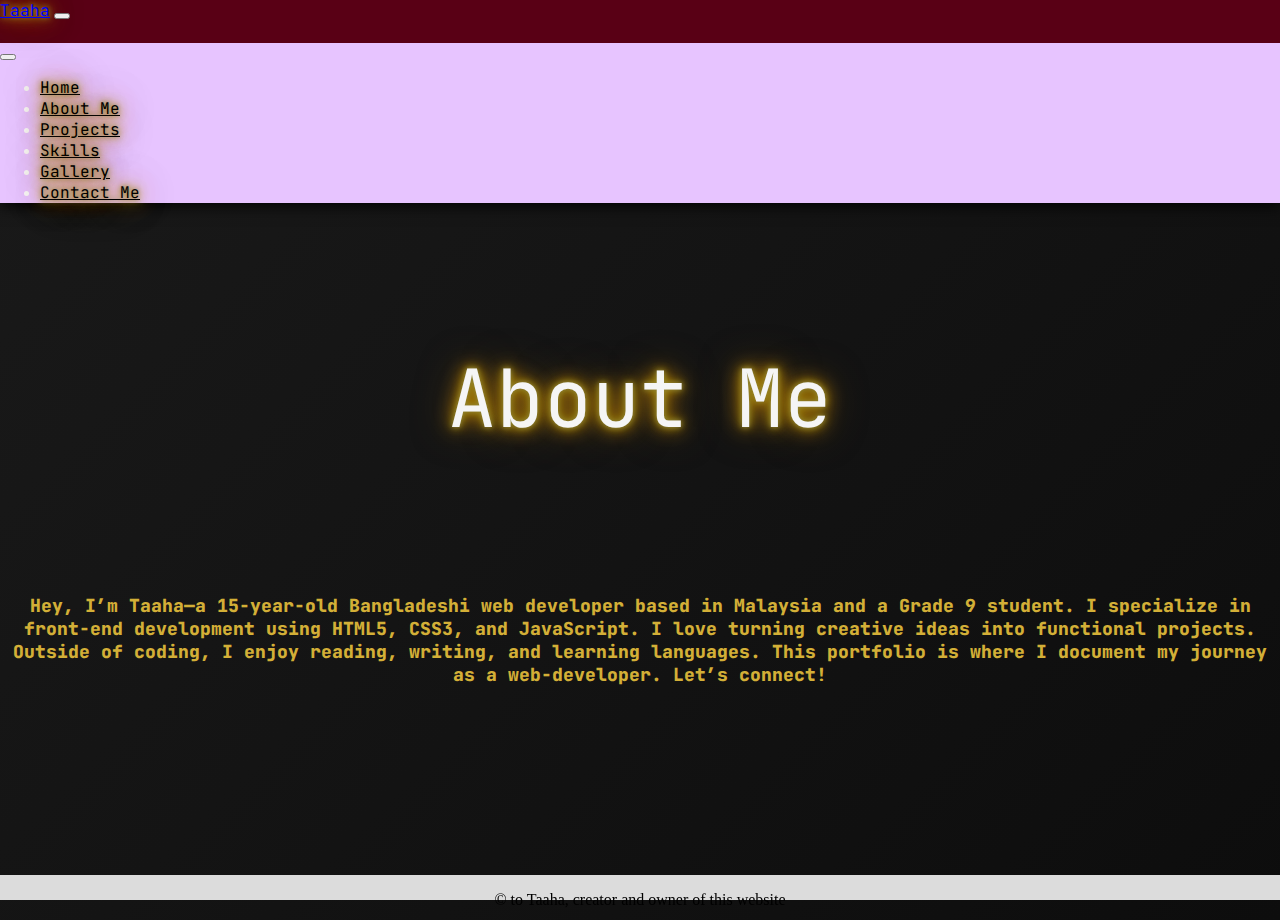
<file: aboutme.html>
<!DOCTYPE html>
<html lang="en">
<head>
  <meta charset="UTF-8">
  <meta name="viewport" content="width=device-width, initial-scale=1.0">
  <title>About Me</title>
  <link href="https://cdn.jsdelivr.net/npm/bootstrap@5.3.5/dist/css/bootstrap.min.css" rel="stylesheet" integrity="sha384-SgOJa3DmI69IUzQ2PVdRZhwQ+dy64/BUtbMJw1MZ8t5HZApcHrRKUc4W0kG879m7" crossorigin="anonymous">

  <script src="https://cdn.jsdelivr.net/npm/bootstrap@5.3.5/dist/js/bootstrap.bundle.min.js" integrity="sha384-k6d4wzSIapyDyv1kpU366/PK5hCdSbCRGRCMv+eplOQJWyd1fbcAu9OCUj5zNLiq" crossorigin="anonymous"></script>
  <link rel="stylesheet" href="aboutme.css">
  <link rel="preconnect" href="https://fonts.googleapis.com">
<link rel="preconnect" href="https://fonts.gstatic.com" crossorigin>
<link href="https://fonts.googleapis.com/css2?family=Bebas+Neue&display=swap" rel="stylesheet">
<link rel="preconnect" href="https://fonts.googleapis.com">
<link rel="preconnect" href="https://fonts.gstatic.com" crossorigin>
<link href="https://fonts.googleapis.com/css2?family=Quicksand:wght@300..700&display=swap" rel="stylesheet">
    <link rel="preconnect" href="https://fonts.googleapis.com">
<link rel="preconnect" href="https://fonts.gstatic.com" crossorigin>
<link href="https://fonts.googleapis.com/css2?family=JetBrains+Mono:ital,wght@0,100..800;1,100..800&display=swap" rel="stylesheet">
</head>
<body>
  <header>
    <nav class="navbar navbar-dark fixed-top">
      <div class="container-fluid">
        <a class="navbar-brand" href="index.html" id="nama">Taaha</a>
        <button class="navbar-toggler" type="button" data-bs-toggle="offcanvas" data-bs-target="#offcanvasDarkNavbar" aria-controls="offcanvasDarkNavbar" aria-label="Toggle navigation">
          <span class="navbar-toggler-icon"></span>
        </button>
        <div class="offcanvas offcanvas-end" tabindex="-1" id="offcanvasDarkNavbar" aria-labelledby="offcanvasDarkNavbarLabel">
          <div class="offcanvas-header">
            <h5 class="offcanvas-title" id="offcanvasDarkNavbarLabel"></h5>
            <button type="button" class="btn-close btn-close-white" data-bs-dismiss="offcanvas" aria-label="Close"></button>
          </div>
          <div class="offcanvas-body">
            <ul class="navbar-nav justify-content-end flex-grow-1 pe-3">
              <li class="nav-item" id="id1">
                <a class="nav-link active" aria-current="page" href="index.html" id="home1">Home</a>
              </li>
              <li class="nav-item" id="id2">
                <a class="nav-link" href="aboutme.html" id="about1">About Me</a>
              </li>
              <li class="nav-item" id="id3">
                  <a class="nav-link" href="projects.html" id="projects1">Projects</a>
                </li>
                <li class="nav-item" id="id4">
                  <a class="nav-link" href="skills.html" id="skills1">Skills</a>
                </li>
                <li class="nav-item" id="id5">
                  <a class="nav-link" href="gallery.html" id="gallery1">Gallery</a>
                </li>
                <li class="nav-item" id="id6">
                  <a class="nav-link" href="contact.html" id="contact1">Contact Me</a>
                </li>
            </ul>
          </div>
        </div>
      </div>
    </nav>
  </header>
  <br><br><br><br>
  <h1>About Me</h1>
<br><br><br><br>
<div class="container">
  <p id="aboutmepara">
<b>
  <b>
    Hey, I’m Taaha—a 15-year-old Bangladeshi web developer based in Malaysia and a Grade 9 student. I specialize in front-end development using HTML5, CSS3, and JavaScript. I love turning creative ideas into functional projects. Outside of coding, I enjoy reading, writing, and learning languages. This portfolio is where I document my journey as a web-developer. Let’s connect!
  </b>
</b>
  </p>
</div>

  <br><br><br>
<br><br><br><br><br><br><br><br><br>
  <footer>
    <p>
      &copy; to Taaha, creator and owner of this website
    </p>
  </footer>

</body>
</html>
</file>
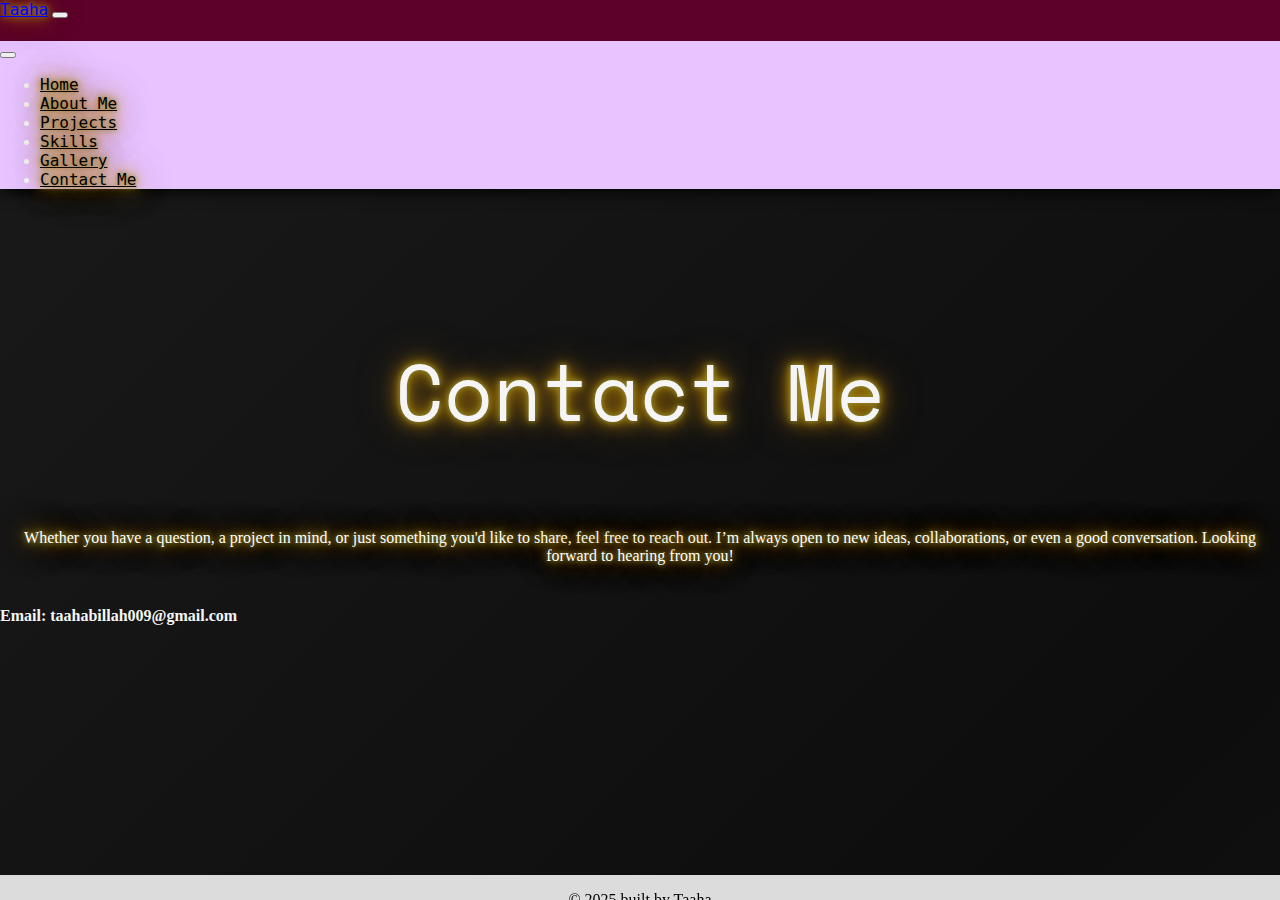
<file: contact.html>
<!DOCTYPE html>
<html lang="en">
<head>
    <meta charset="UTF-8">
    <meta name="viewport" content="width=device-width, initial-scale=1.0">
    <title>Contact Me</title>
    <link rel="stylesheet" href="contact.css">
    <link href="https://cdn.jsdelivr.net/npm/bootstrap@5.3.5/dist/css/bootstrap.min.css" rel="stylesheet" integrity="sha384-SgOJa3DmI69IUzQ2PVdRZhwQ+dy64/BUtbMJw1MZ8t5HZApcHrRKUc4W0kG879m7" crossorigin="anonymous">
    <script src="https://cdn.jsdelivr.net/npm/bootstrap@5.3.5/dist/js/bootstrap.bundle.min.js" integrity="sha384-k6d4wzSIapyDyv1kpU366/PK5hCdSbCRGRCMv+eplOQJWyd1fbcAu9OCUj5zNLiq" crossorigin="anonymous"></script>

    <link rel="preconnect" href="https://fonts.googleapis.com">
<link rel="preconnect" href="https://fonts.gstatic.com" crossorigin>
<link href="https://fonts.googleapis.com/css2?family=Space+Mono:ital,wght@0,400;0,700;1,400;1,700&display=swap" rel="stylesheet">

    <link rel="stylesheet" href="contact.css">
</head>
<header>
  <nav class="navbar navbar-dark fixed-top">
    <div class="container-fluid">
      <a class="navbar-brand" href="index.html" id="nama">Taaha</a>
      <button class="navbar-toggler" type="button" data-bs-toggle="offcanvas" data-bs-target="#offcanvasDarkNavbar" aria-controls="offcanvasDarkNavbar" aria-label="Toggle navigation">
        <span class="navbar-toggler-icon"></span>
      </button>
      <div class="offcanvas offcanvas-end" tabindex="-1" id="offcanvasDarkNavbar" aria-labelledby="offcanvasDarkNavbarLabel">
        <div class="offcanvas-header">
          <h5 class="offcanvas-title" id="offcanvasDarkNavbarLabel"></h5>
          <button type="button" class="btn-close btn-close-white" data-bs-dismiss="offcanvas" aria-label="Close"></button>
        </div>
        <div class="offcanvas-body">
          <ul class="navbar-nav justify-content-end flex-grow-1 pe-3">
            <li class="nav-item" id="id1">
              <a class="nav-link active" aria-current="page" href="index.html" id="home1">Home</a>
            </li>
            <li class="nav-item" id="id2">
              <a class="nav-link" href="aboutme.html" id="about1">About Me</a>
            </li>
            <li class="nav-item" id="id3">
                <a class="nav-link" href="projects.html" id="projects1">Projects</a>
              </li>
              <li class="nav-item" id="id4">
                <a class="nav-link" href="skills.html" id="skills1">Skills</a>
              </li>
              <li class="nav-item" id="id5">
                <a class="nav-link" href="gallery.html" id="gallery1">Gallery</a>
              </li>
              <li class="nav-item" id="id6">
                <a class="nav-link" href="contact.html" id="contact1">Contact Me</a>
              </li>
          </ul>
        </div>
      </div>
    </div>
  </nav>
</header>
<body>

  <br><br><br><br>
    <h1 id="head">Contact Me</h1>
<div class="container" id="contact_me_1">
    <p>Whether you have a question, a project in mind, or just something you'd like to share, feel free to reach out. I’m always open to new ideas, collaborations, or even a good conversation. Looking forward to hearing from you!</p>
</div>

<div class="container">
  <b><b><p>Email: taahabillah009@gmail.com</p></b></b>
</div>


</body>
<footer>
  <p>&copy 2025 built by Taaha</p>
</footer>
</html>
</file>
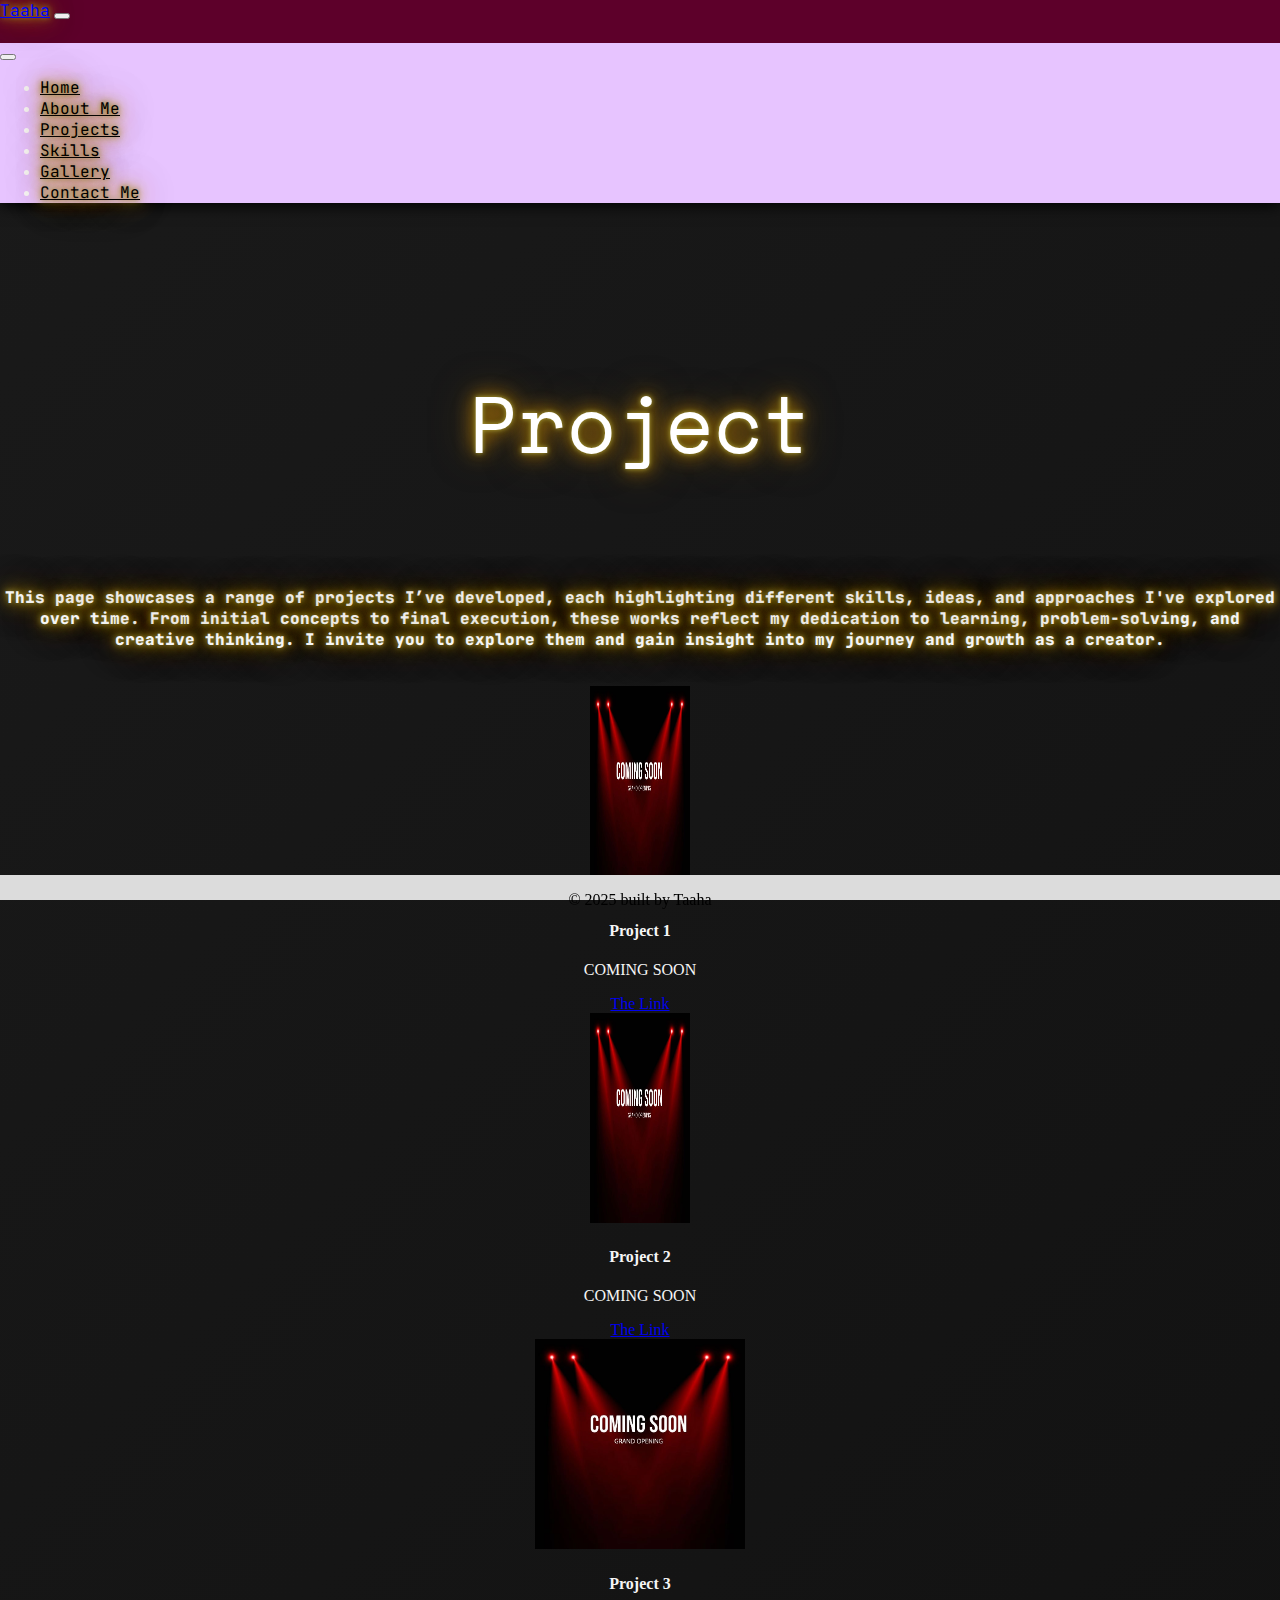
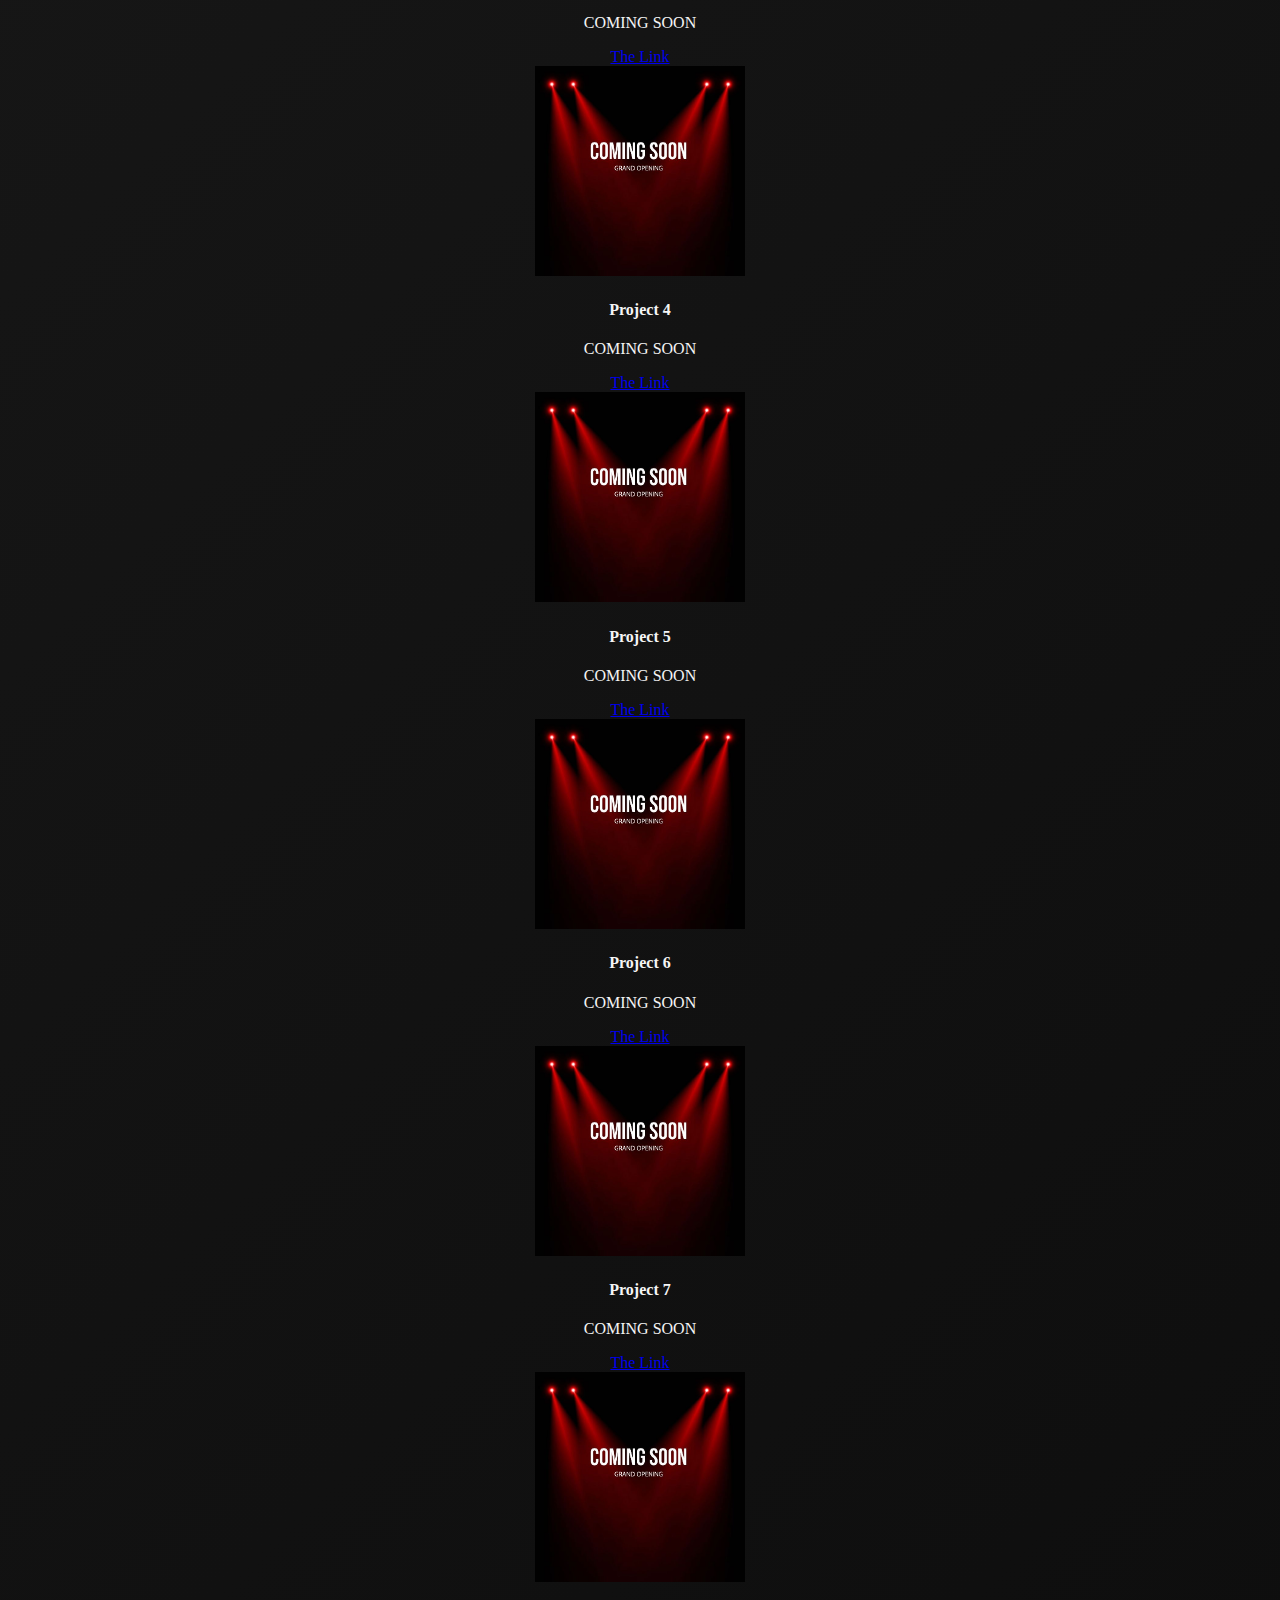
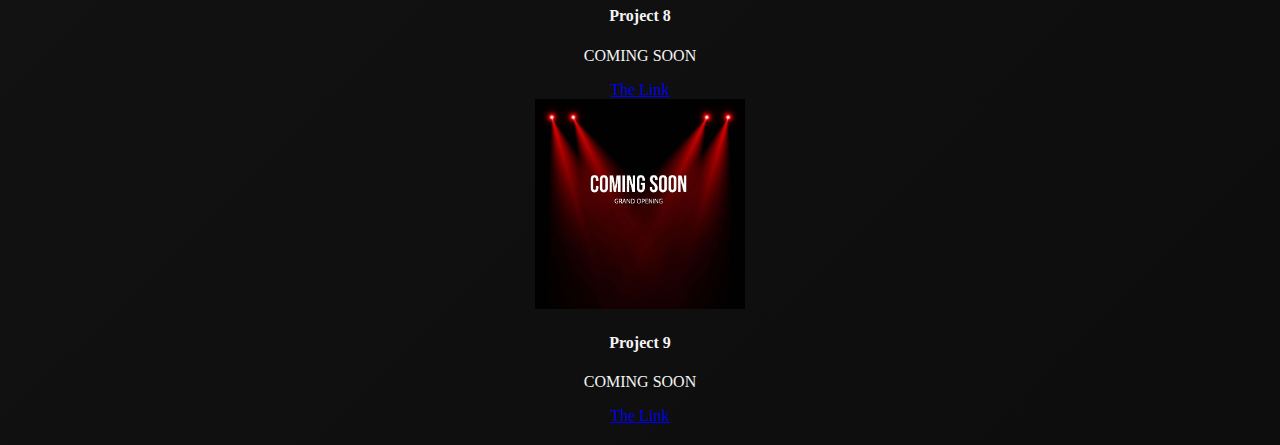
<file: projects.html>
<!DOCTYPE html>
<html lang="en">

<head>
  <meta charset="UTF-8">
  <meta name="viewport" content="width=device-width, initial-scale=1.0">
  <title>Projects</title>
  <link href="https://cdn.jsdelivr.net/npm/bootstrap@5.3.5/dist/css/bootstrap.min.css" rel="stylesheet"
    integrity="sha384-SgOJa3DmI69IUzQ2PVdRZhwQ+dy64/BUtbMJw1MZ8t5HZApcHrRKUc4W0kG879m7" crossorigin="anonymous">
  <script src="https://cdn.jsdelivr.net/npm/bootstrap@5.3.5/dist/js/bootstrap.bundle.min.js"
    integrity="sha384-k6d4wzSIapyDyv1kpU366/PK5hCdSbCRGRCMv+eplOQJWyd1fbcAu9OCUj5zNLiq"
    crossorigin="anonymous"></script>
  
    <link rel="preconnect" href="https://fonts.googleapis.com">
<link rel="preconnect" href="https://fonts.gstatic.com" crossorigin>
<link href="https://fonts.googleapis.com/css2?family=JetBrains+Mono:ital,wght@0,100..800;1,100..800&display=swap" rel="stylesheet">

<link rel="preconnect" href="https://fonts.googleapis.com">
<link rel="preconnect" href="https://fonts.gstatic.com" crossorigin>
<link href="https://fonts.googleapis.com/css2?family=Space+Mono:ital,wght@0,400;0,700;1,400;1,700&display=swap" rel="stylesheet">

  <link rel="stylesheet" href="projects.css">
</head>
<header>
  <nav class="navbar navbar-dark fixed-top">
    <div class="container-fluid">
      <a class="navbar-brand" href="index.html" id="nama">Taaha</a>
      <button class="navbar-toggler" type="button" data-bs-toggle="offcanvas" data-bs-target="#offcanvasDarkNavbar"
        aria-controls="offcanvasDarkNavbar" aria-label="Toggle navigation">
        <span class="navbar-toggler-icon"></span>
      </button>
      <div class="offcanvas offcanvas-end" tabindex="-1" id="offcanvasDarkNavbar"
        aria-labelledby="offcanvasDarkNavbarLabel">
        <div class="offcanvas-header">
          <h5 class="offcanvas-title" id="offcanvasDarkNavbarLabel"></h5>
          <button type="button" class="btn-close btn-close-white" data-bs-dismiss="offcanvas"
            aria-label="Close"></button>
        </div>
        <div class="offcanvas-body">
          <ul class="navbar-nav justify-content-end flex-grow-1 pe-3">
            <li class="nav-item" id="id1">
              <a class="nav-link active" aria-current="page" href="index.html" id="home1">Home</a>
            </li>
            <li class="nav-item" id="id2">
              <a class="nav-link" href="aboutme.html" id="about1">About Me</a>
            </li>
            <li class="nav-item" id="id3">
              <a class="nav-link" href="projects.html" id="projects1">Projects</a>
            </li>
            <li class="nav-item" id="id4">
              <a class="nav-link" href="skills.html" id="skills1">Skills</a>
            </li>
            <li class="nav-item" id="id5">
              <a class="nav-link" href="gallery.html" id="gallery1">Gallery</a>
            </li>
            <li class="nav-item" id="id6">
              <a class="nav-link" href="contact.html" id="contact1">Contact Me</a>
            </li>
          </ul>
        </div>
      </div>
    </div>
  </nav>
</header>

<body id="body2">
  <br><br><br><br><br>
  <h1 id="head1">Project</h1>
  <br>
  <br>
  <div class="container">
    <p id="hi">
      <b>
        <b>
          This page showcases a range of projects I’ve developed, each highlighting different skills, ideas, and approaches I've explored over time. From initial concepts to final execution, these works reflect my dedication to learning, problem-solving, and creative thinking. I invite you to explore them and gain insight into my journey and growth as a creator.
        </b>
      </b>
    </p>
  </div>
  <div class="container" id="contanar">
    <div class="row">
      <!-- Card 1 -->
      <div class="col-md-4 mb-4">
        <div class="card">
          <img src="media\comingsoon.jpeg" alt="Project 1" height="210px" width="100px" class="card-img-top">
          <div class="card-body">
            <h4 class="card-title">Project 1</h4>
            <p class="card-text">COMING SOON</p>
            <a href="#" class="btn btn-primary">The Link</a>
          </div>
        </div>
      </div>
  
      <!-- Card 2 -->
      <div class="col-md-4 mb-4">
        <div class="card">
          <img src="media\comingsoon.jpeg" alt="Project 2" height="210px" width="100px" class="card-img-top">
          <div class="card-body">
            <h4 class="card-title">Project 2</h4>
            <p class="card-text">COMING SOON</p>
            <a href="#" class="btn btn-primary">The Link</a>
          </div>
        </div>
      </div>
  
      <!-- Card 3 -->
      <div class="col-md-4 mb-4">
        <div class="card">
          <img src="media\comingsoon.jpeg" alt="Project 3" height="210px" class="card-img-top">
          <div class="card-body">
            <h4 class="card-title">Project 3</h4>
            <p class="card-text">COMING SOON</p>
            <a href="#" class="btn btn-primary">The Link</a>
          </div>
        </div>
      </div>
  
      <div class="col-md-4 mb-4">
        <div class="card">
          <img src="media\comingsoon.jpeg" alt="Project 4" height="210px" class="card-img-top">
          <div class="card-body">
            <h4 class="card-title">Project 4</h4>
            <p class="card-text">COMING SOON</p>
            <a href="#" class="btn btn-primary">The Link</a>
          </div>
        </div>
      </div>
  
      <!-- Card 2 -->
      <div class="col-md-4 mb-4">
        <div class="card">
          <img src="media\comingsoon.jpeg" alt="Project 5" height="210px" class="card-img-top">
          <div class="card-body">
            <h4 class="card-title">Project 5</h4>
            <p class="card-text">COMING SOON</p>
            <a href="#" class="btn btn-primary">The Link</a>
          </div>
        </div>
      </div>
  
      <!-- Card 3 -->
      <div class="col-md-4 mb-4">
        <div class="card">
          <img src="media\comingsoon.jpeg" alt="Project 6" height="210px" class="card-img-top">
          <div class="card-body">
            <h4 class="card-title">Project 6</h4>
            <p class="card-text">COMING SOON</p>
            <a href="#" class="btn btn-primary">The Link</a>
          </div>
        </div>
      </div>

      <div class="col-md-4 mb-4">
        <div class="card">
          <img src="media\comingsoon.jpeg" alt="Project 7" height="210px" class="card-img-top">
          <div class="card-body">
            <h4 class="card-title">Project 7</h4>
            <p class="card-text">COMING SOON</p>
            <a href="#" class="btn btn-primary">The Link</a>
          </div>
        </div>
      </div>
  
      <!-- Card 2 -->
      <div class="col-md-4 mb-4">
        <div class="card">
          <img src="media\comingsoon.jpeg" alt="Project 8" height="210px" class="card-img-top">
          <div class="card-body">
            <h4 class="card-title">Project 8</h4>
            <p class="card-text">COMING SOON</p>
            <a href="#" class="btn btn-primary">The Link</a>
          </div>
        </div>
      </div>
  
      <!-- Card 3 -->
      <div class="col-md-4 mb-4">
        <div class="card">
          <img src="media\comingsoon.jpeg" alt="Project 9" height="210px" class="card-img-top">
          <div class="card-body">
            <h4 class="card-title">Project 9</h4>
            <p class="card-text">COMING SOON</p>
            <a href="#" class="btn btn-primary">The Link</a>
          </div>
        </div>
      </div>
    </div>
  </div>
  

</body>
<footer>
  <p>&copy 2025 built by Taaha</p>
</footer>

</html>
</file>
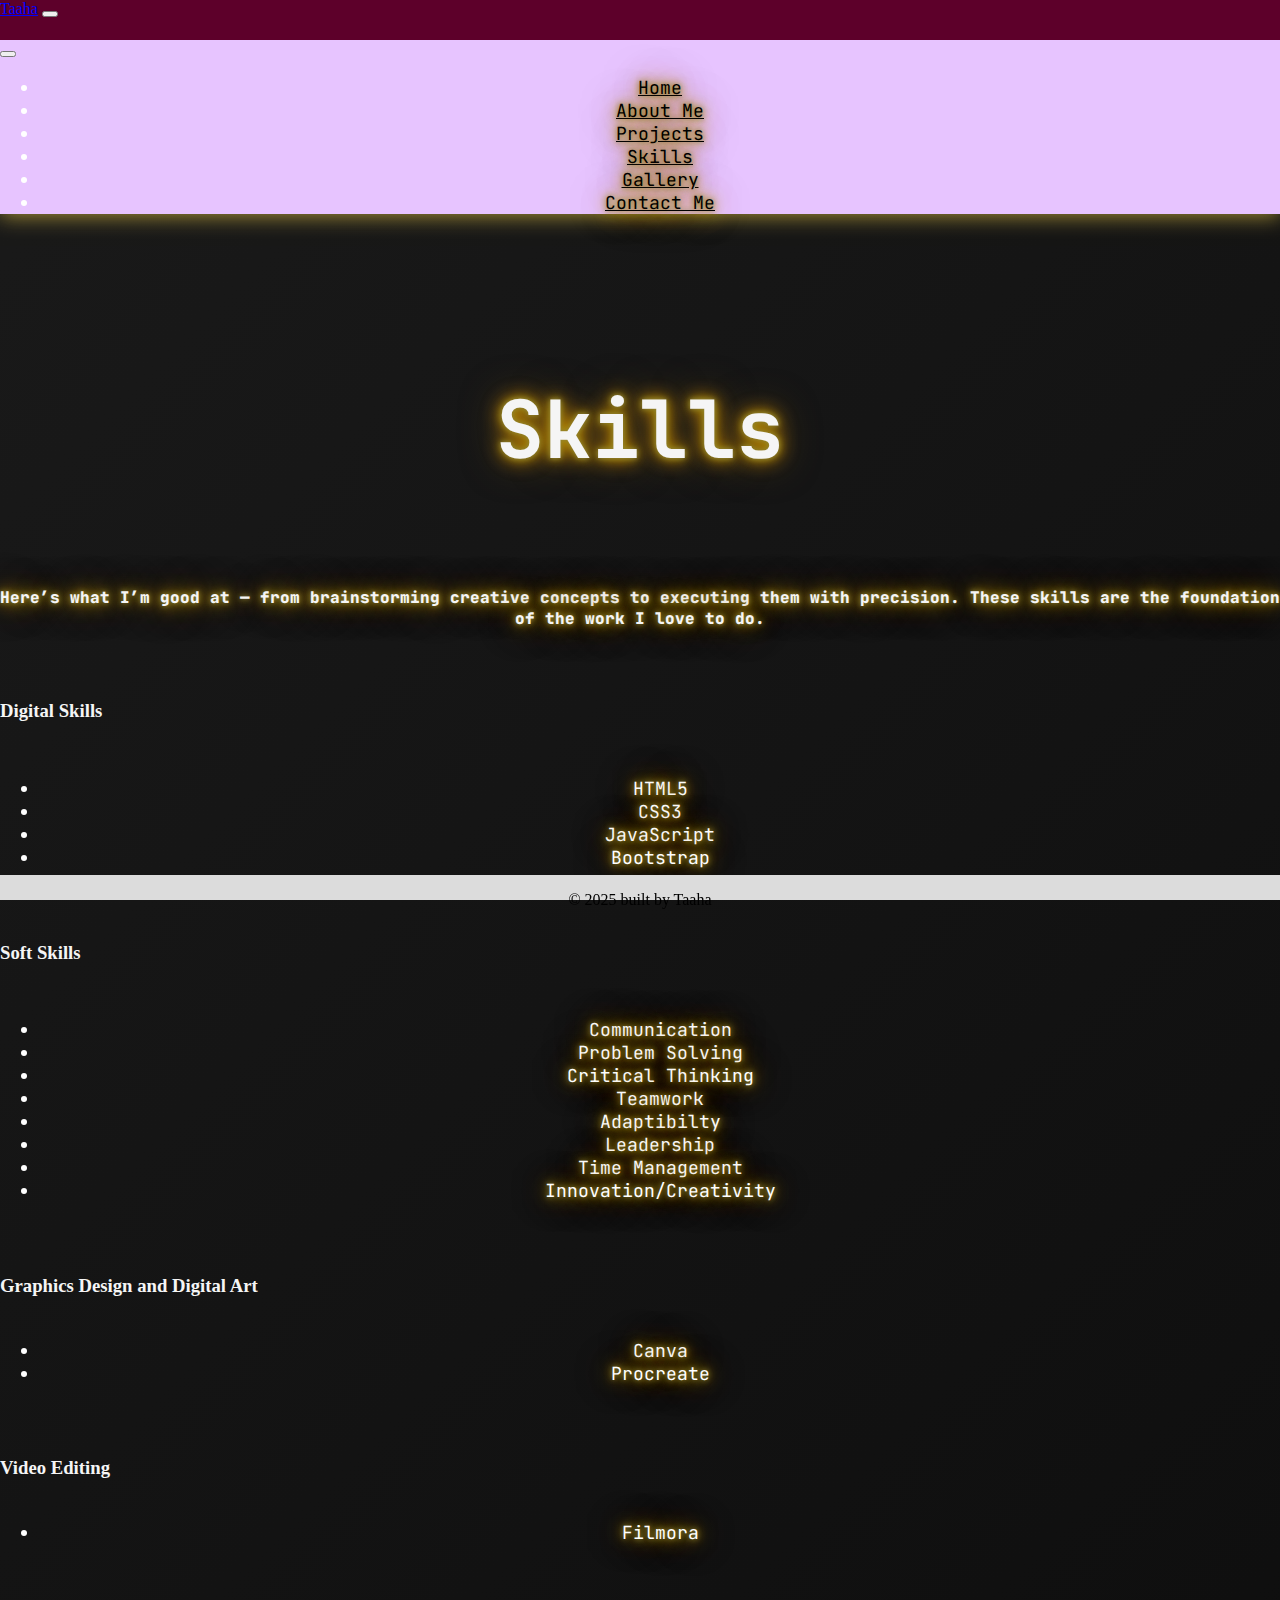
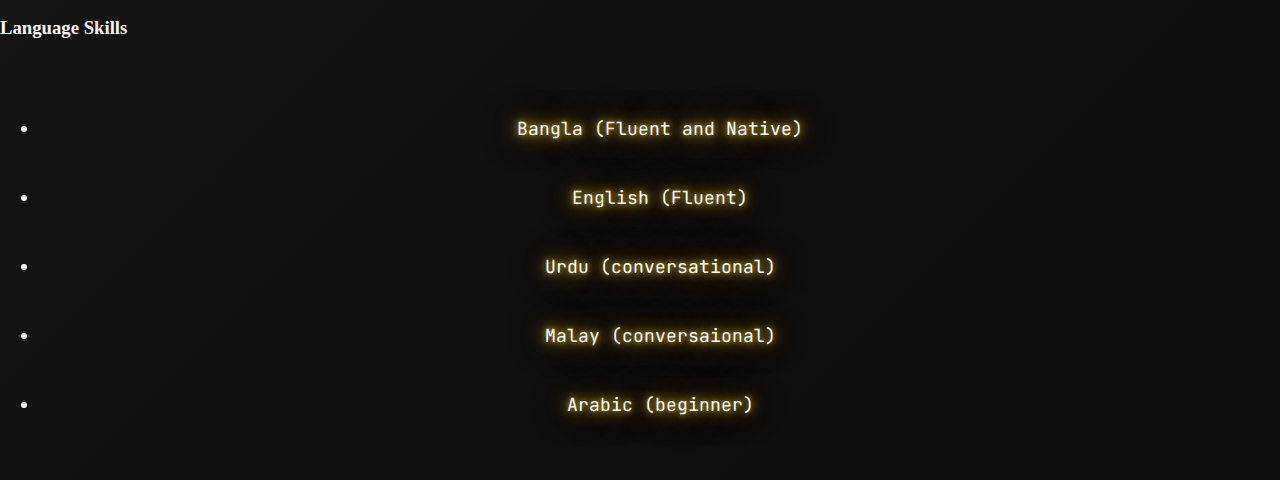
<file: skills.html>
<!DOCTYPE html>
<html lang="en">
<head>
    <meta charset="UTF-8">
    <meta name="viewport" content="width=device-width, initial-scale=1.0">
    <title>Skills</title>
    <link href="https://cdn.jsdelivr.net/npm/bootstrap@5.3.5/dist/css/bootstrap.min.css" rel="stylesheet" integrity="sha384-SgOJa3DmI69IUzQ2PVdRZhwQ+dy64/BUtbMJw1MZ8t5HZApcHrRKUc4W0kG879m7" crossorigin="anonymous">
    <script src="https://cdn.jsdelivr.net/npm/bootstrap@5.3.5/dist/js/bootstrap.bundle.min.js" integrity="sha384-k6d4wzSIapyDyv1kpU366/PK5hCdSbCRGRCMv+eplOQJWyd1fbcAu9OCUj5zNLiq" crossorigin="anonymous"></script>
    <link rel="preconnect" href="https://fonts.googleapis.com">
<link rel="preconnect" href="https://fonts.gstatic.com" crossorigin>
<link href="https://fonts.googleapis.com/css2?family=JetBrains+Mono:ital,wght@0,100..800;1,100..800&display=swap" rel="stylesheet">
  <link rel="stylesheet" href="skills.css">
</head>
<header>
  <nav class="navbar navbar-dark fixed-top">
    <div class="container-fluid">
      <a class="navbar-brand" href="index.html" id="nama">Taaha</a>
      <button class="navbar-toggler" type="button" data-bs-toggle="offcanvas" data-bs-target="#offcanvasDarkNavbar" aria-controls="offcanvasDarkNavbar" aria-label="Toggle navigation">
        <span class="navbar-toggler-icon"></span>
      </button>
      <div class="offcanvas offcanvas-end" tabindex="-1" id="offcanvasDarkNavbar" aria-labelledby="offcanvasDarkNavbarLabel">
        <div class="offcanvas-header">
          <h5 class="offcanvas-title" id="offcanvasDarkNavbarLabel"></h5>
          <button type="button" class="btn-close btn-close-white" data-bs-dismiss="offcanvas" aria-label="Close"></button>
        </div>
        <div class="offcanvas-body">
          <ul class="navbar-nav justify-content-end flex-grow-1 pe-3">
            <li class="nav-item" id="id1">
              <a class="nav-link active" aria-current="page" href="index.html" id="home1">Home</a>
            </li>
            <li class="nav-item" id="id2">
              <a class="nav-link" href="aboutme.html" id="about1">About Me</a>
            </li>
            <li class="nav-item" id="id3">
                <a class="nav-link" href="projects.html" id="projects1">Projects</a>
              </li>
              <li class="nav-item" id="id4">
                <a class="nav-link" href="skills.html" id="skills1">Skills</a>
              </li>
              <li class="nav-item" id="id5">
                <a class="nav-link" href="gallery.html" id="gallery1">Gallery</a>
              </li>
              <li class="nav-item" id="id6">
                <a class="nav-link" href="contact.html" id="contact1">Contact Me</a>
              </li>
          </ul>
        </div>
      </div>
    </div>
  </nav>
</header>
<body>
      <div class="container">
        <br><br><br><br><br>

        <h1>Skills</h1>

        <br><br>

<b><b>      <p id="p1">
  Here’s what I’m good at — from brainstorming creative concepts to executing them with precision. These skills are the foundation of the work I love to do.
</p></b></b>

<br><br>
<p><h3>Digital Skills</h3></p>
<br>      
<ul>
        <li>HTML5</li>
        <li>CSS3</li>
        <li>JavaScript</li>
        <li>Bootstrap</li>
      </ul>
      <br><br>
<p><h3>Soft Skills</h3></p>
<br>
      <ul>
        <li>Communication</li>
        <li>Problem Solving</li>
        <li>Critical Thinking</li>
        <li>Teamwork</li>
        <li>Adaptibilty</li>
        <li>Leadership</li>
        <li>Time Management</li>
        <li>Innovation/Creativity</li>
      </ul>
      <br><br>
<p><h3>Graphics Design and Digital Art</h3></p>
<ul>
  <br>
  <li>Canva</li>
  <li>Procreate</li>
</ul>
<br><br>
<p><h3>Video Editing</h3></p>
<ul>
  <br>
  <li>Filmora</li>
</ul>
<br><br>
<p><h3>Language Skills</h3></p>
<br>
<ul>
  <br>
  <li>Bangla (Fluent and Native)</li> 
  <br>
   <div class="progress" role="progressbar" aria-label="Default striped example" aria-valuenow="10" aria-valuemin="0" aria-valuemax="100">
    <div class="progress-bar progress-bar-striped" style="width: 90%"></div>
  </div>
  <br>
  <li>English (Fluent)</li>
  <br>
  <div class="progress" role="progressbar" aria-label="Success striped example" aria-valuenow="25" aria-valuemin="0" aria-valuemax="100">
    <div class="progress-bar progress-bar-striped bg-success" style="width: 90%"></div>
  </div>
  <br>
  <li>Urdu (conversational)</li>
  <br>
  <div class="progress" role="progressbar" aria-label="Warning striped example" aria-valuenow="75" aria-valuemin="0" aria-valuemax="100">
    <div class="progress-bar progress-bar-striped bg-warning" style="width: 80%"></div>
  </div>
  <br>
  <li>Malay (conversaional)</li>
  <br>
  <div class="progress" role="progressbar" aria-label="Info striped example" aria-valuenow="50" aria-valuemin="0" aria-valuemax="100">
    <div class="progress-bar progress-bar-striped bg-info" style="width: 50%"></div>
  </div>
  <br>
  <li>Arabic (beginner)</li>
  <br>
  <div class="progress" role="progressbar" aria-label="Danger striped example" aria-valuenow="100" aria-valuemin="0" aria-valuemax="100">
    <div class="progress-bar progress-bar-striped bg-danger" style="width: 35%"></div>
  </div>
  <br>
</ul>
      </div>
</body>
<footer>
  <p>&copy 2025 built by Taaha</p>
</footer>
</html>
</file>
<file: aboutme.css>
#one, #two, #three, #four, #five, #six{
    text-align: right;
  }
  
  #hahaha{
    text-align: right;
  }
  
  nav{
    box-shadow: 0px 2px 15px black;
    background-color: #590015;
  }
  #offcanvasDarkNavbar{
    background-color: rgb(231, 196, 255);
  }
  
  #home1, #contact1, #skills1, #projects1, #gallery1, #about1, #nama{
      text-align: center;
  text-shadow:
    0 0 5px #8b8241,
    0 0 10px #a79100,
    0 0 20px #ffa600,
    0 0 40px #614611;
  font-family: "JetBrains Mono", monospace;
  color: black;
  }
  
  #about1:hover{
    color: blue;
    text-decoration: underline;
  }
  
  #home1:hover{
    color: blue;
    text-decoration: underline;
  }
  
  #projects1:hover{
    color: blue;
    text-decoration: underline;
  }
  
  #skills1:hover{
    color: blue;
    text-decoration: underline;
  }
  
  #gallery1:hover{
    color: blue;
    text-decoration: underline;
  }
  
  #contact1:hover{
    color: blue;
    text-decoration: underline;
  }
  
  #nama:hover{
    color: blue;
    text-decoration: underline;
  }

  #aboutmepara{
    text-align: center;
    font-family: "JetBrains Mono", monospace;
  font-optical-sizing: auto;
  font-style: normal;
    font-size: 18px;
    color: #d3af37;
      
  }


h1{
  font-family: "JetBrains Mono", monospace;
  font-optical-sizing: auto;
  font-style: normal;
    font-weight: 400;
    font-style: normal;
    text-align: center;
    font-size: 80px;
        text-shadow:
    0 0 5px #8b8241,
    0 0 10px #a79100,
    0 0 20px #ffa600,
    0 0 40px #614611;
    text-align: center;
}

footer{
    width: 100%;
    height: 25px;
    background-color: gainsboro;
    color: black;
    text-align: center;
    bottom: 0;
    left: 0;
    position: fixed;
    left: 0rem;
    bottom: 0rem;
}

body {
  background: linear-gradient(
      135deg,
      #1a1a1a,
      #0d0d0d,
      #1f1f1f,
      #0a0a0a,
      #1c1c1c
  );
  background-size: 400% 400%;
  animation: metallicLook 3.7s ease-in-out infinite;
  color: #f5f5f5;
  margin: 0;
  padding: 0;
}

@keyframes metallicLook {
  0% {
    background-position: 0% 50%;
  }
  50% {
    background-position: 100% 50%;
  }
  100% {
    background-position: 0% 50%;
  }
}
</file>
<file: contact.css>
#contact_me_1{
    padding: 10px 10px 10px 10px;
    margin: 10px 10px 10px 10px;
    color: white;
    text-align: center;
    
}


#contact_me_1{
   color: rgb(255, 255, 255);
       text-shadow:
    0 0 5px #8b8241,
    0 0 10px #a79100,
    0 0 20px #ffa600,
    0 0 40px #614611;
}

#head{
    font-family: "Space Mono", monospace;
  font-weight: 400;
  font-style: normal;
  text-align: center;
  font-size: 80px;
      text-shadow:
    0 0 5px #8b8241,
    0 0 10px #a79100,
    0 0 20px #ffa600,
    0 0 40px #614611;
}

#one, #two, #three, #four, #five, #six{
    text-align: right;
  }
  
  #hahaha{
    text-align: right;
  }
  
  nav{
    background-color: #5d002a;
    box-shadow: 0px 2px 15px black;
  }
  #offcanvasDarkNavbar{
    background-color: rgb(231, 196, 255);
  }
  
  #home1, #contact1, #skills1, #projects1, #gallery1, #about1, #nama{
      text-align: center;
  text-shadow:
    0 0 5px #8b8241,
    0 0 10px #a79100,
    0 0 20px #ffa600,
    0 0 40px #614611;
  font-family: "JetBrains Mono", monospace;
  color: black;
  }
  
  #about1:hover{
    color: blue;
    text-decoration: underline;
  }
  
  #home1:hover{
    color: blue;
    text-decoration: underline;
  }
  
  #projects1:hover{
    color: blue;
    text-decoration: underline;
  }
  
  #skills1:hover{
    color: blue;
    text-decoration: underline;
  }
  
  #gallery1:hover{
    color: blue;
    text-decoration: underline;
  }
  
  #contact1:hover{
    color: blue;
    text-decoration: underline;
  }
  
  #nama:hover{
    color: blue;
    text-decoration: underline;
  }

  footer{
    width: 100%;
    height: 25px;
    background-color: gainsboro;
    color: black;
    text-align: center;
    bottom: 0;
    left: 0;
    position: fixed;
    left: 0rem;
    bottom: 0rem;
}

body {
  background: linear-gradient(
      135deg,
      #1a1a1a,
      #0d0d0d,
      #1f1f1f,
      #0a0a0a,
      #1c1c1c
  );
  background-size: 400% 400%;
  animation: metallicLook 3.7s ease-in-out infinite;
  color: #f5f5f5;
  margin: 0;
  padding: 0;
}

@keyframes metallicLook {
  0% {
    background-position: 0% 50%;
  }
  50% {
    background-position: 100% 50%;
  }
  100% {
    background-position: 0% 50%;
  }
}
</file>
<file: projects.css>
.card:hover{
    box-shadow: 0px 5px 20px rgb(255, 255, 255);
}



#contanar{
    padding: 20px 15px;
}
 
#one, #two, #three, #four, #five, #six{
    text-align: right;
  }
  
  #hahaha{
    text-align: right;
  }
  
  nav{
    background-color: #5d002a;
    box-shadow: 0px 2px 15px black;
  }
  #offcanvasDarkNavbar{
    background-color: rgb(231, 196, 255);
  }
  
  #home1, #contact1, #skills1, #projects1, #gallery1, #about1, #nama{
    color: black;
    text-align: center;
      text-shadow:
    0 0 5px #8b8241,
    0 0 10px #a79100,
    0 0 20px #ffa600,
    0 0 40px #614611;
          font-family: "JetBrains Mono", monospace;
  }
  
  #about1:hover{
    color: blue;
    text-decoration: underline;
  }
  
  #home1:hover{
    color: blue;
    text-decoration: underline;
  }
  
  #projects1:hover{
    color: blue;
    text-decoration: underline;
  }
  
  #skills1:hover{
    color: blue;
    text-decoration: underline;
  }
  
  #gallery1:hover{
    color: blue;
    text-decoration: underline;
  }
  
  #contact1:hover{
    color: blue;
    text-decoration: underline;
  }
  
  #nama:hover{
    color: blue;
    text-decoration: underline;
  }

  footer{
    width: 100%;
    height: 25px;
    background-color: gainsboro;
    color: black;
    text-align: center;
    bottom: 0;
    left: 0;
    position: fixed;
    left: 0rem;
    bottom: 0rem;
}

#card1, #card2, #card3, #card4, #card5, #card5, #card6, #card7, #card8, #card9{
  margin: 10px;
}

#head1{
    font-family: "Space Mono", monospace;
  font-weight: 400;
  font-style: normal;
  text-align: center;
  font-size: 80px;
      text-shadow:
    0 0 5px #b8a93d,
    0 0 10px #473e04,
    0 0 20px #ffa600,
    0 0 40px #614611;
    color: rgb(255, 255, 255);
}

#hi{
  text-align: center;
    font-family: "JetBrains Mono", monospace;
  font-optical-sizing: auto;
  font-style: normal;
    text-shadow:
    0 0 5px #8b8241,
    0 0 10px #a79100,
    0 0 20px #ffa600,
    0 0 40px #614611;
    text-align: center;
}

.card-title{
  text-align: center;
}

.card-text{
  text-align: center;
}

body {
  background: linear-gradient(
      135deg,
      #1a1a1a,
      #0d0d0d,
      #1f1f1f,
      #0a0a0a,
      #1c1c1c
  );
  background-size: 400% 400%;
  animation: metallicLook 3.7s ease-in-out infinite;
  color: #f5f5f5;
  margin: 0;
  padding: 0;
}

@keyframes metallicLook {
  0% {
    background-position: 0% 50%;
  }
  50% {
    background-position: 100% 50%;
  }
  100% {
    background-position: 0% 50%;
  }
}

.card{
  text-align: center;
}
</file>
<file: skills.css>
#one, #two, #three, #four, #five, #six{
    text-align: right;
  }
  
  #hahaha{
    text-align: right;
  }
  
  #offcanvasDarkNavbar{
    background-color: rgb(231, 196, 255);
  }
  
  #home1, #contact1, #skills1, #projects1, #gallery1, #about1, #nama{
    color: black;
  }
  
  #about1:hover{
    color: blue;
    text-decoration: underline;
  }
  
  #home1:hover{
    color: blue;
    text-decoration: underline;
  }
  
  #projects1:hover{
    color: blue;
    text-decoration: underline;
  }
  
  #skills1:hover{
    color: blue;
    text-decoration: underline;
  }
  
  #gallery1:hover{
    color: blue;
    text-decoration: underline;
  }
  
  #contact1:hover{
    color: blue;
    text-decoration: underline;
  }
  
  #nama:hover{
    color: blue;
    text-decoration: underline;
  }



ul{
      font-family: "JetBrains Mono", monospace;
  font-optical-sizing: auto;
  font-style: normal;
  color: #ffffff;
  text-shadow:
    0 0 5px #8b8241,
    0 0 10px #a79100,
    0 0 20px #ffa600,
    0 0 40px #614611;
    text-align: center;
    font-size: 18px;
}

footer{
  width: 100%;
  height: 25px;
  background-color: gainsboro;
  color: black;
  text-align: center;
  bottom: 0;
  left: 0;
  position: fixed;
  left: 0rem;
  bottom: 0rem;
}

h1{
  text-align: center;
  font-family: "JetBrains Mono", monospace;
  font-optical-sizing: auto;
  font-style: normal;
  font-size: 80px;
    text-shadow:
    0 0 5px #8b8241,
    0 0 10px #a79100,
    0 0 20px #ffa600,
    0 0 40px #614611;
    text-align: center;
}

#p1{
    text-align: center;
  font-family: "JetBrains Mono", monospace;
  font-optical-sizing: auto;
  font-style: normal;
    text-shadow:
    0 0 5px #8b8241,
    0 0 10px #a79100,
    0 0 20px #ffa600,
    0 0 40px #614611;
    text-align: center;
  }

  #one, #two, #three, #four, #five{
    text-align: center;
    font-family: "Quicksand", sans-serif;
    font-optical-sizing: auto;
  }

  body {
  background: linear-gradient(
      135deg,
      #1a1a1a,
      #0d0d0d,
      #1f1f1f,
      #0a0a0a,
      #1c1c1c
  );
  background-size: 400% 400%;
  animation: metallicLook 3.7s ease-in-out infinite;
  color: #f5f5f5;
  margin: 0;
  padding: 0;
}

@keyframes metallicLook {
  0% {
    background-position: 0% 50%;
  }
  50% {
    background-position: 100% 50%;
  }
  100% {
    background-position: 0% 50%;
  }
}

nav{
  background-color: #5d002a;
  box-shadow: 0px 2px 20px #ffdb4c9c;
}
</file>
